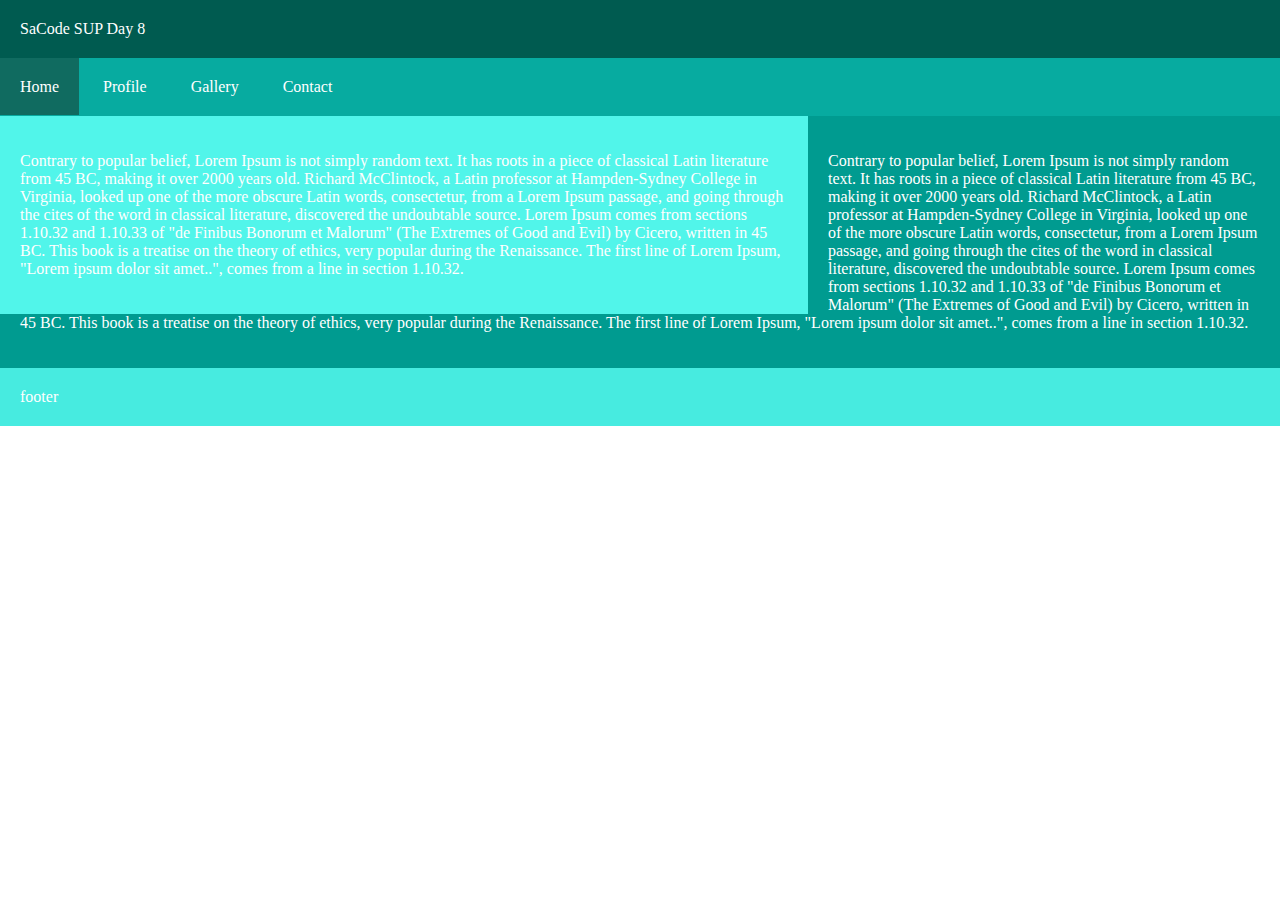
<file: index.html>
<!DOCTYPE html>
<html lang="en">

<head>
    <meta charset="UTF-8">
    <meta http-equiv="X-UA-Compatible" content="IE=edge">
    <meta name="viewport" content="width=device-width, initial-scale=1.0">
    <title>SaCode SUP Day 8</title>
    <link rel="stylesheet" href="style.css">
</head>

<body>
    
    <!-- START CONTAINER -->
    <div class="container-fluid">
        
        <!-- START HEADER -->
        <div class="header">
            SaCode SUP Day 8
        </div>
        <!-- END HEADER -->

    </div>
    <!-- END CONTAINER -->

    <!-- START NAVIGATION -->
    <div class="nav">
        <a href="#" class="active" >Home</a>
        <a href="#">Profile</a>
        <a href="#">Gallery</a>
        <a href="#">Contact</a>
    </div>
     <!-- END NAVIGATION -->

    <!-- START CONTENT -->
    <div class="content">
        <p>
            Contrary to popular belief, Lorem Ipsum is not simply random text. It has roots in a piece of classical Latin literature from 45 BC, making it over 2000 years old. Richard McClintock, a Latin professor at Hampden-Sydney College in Virginia, looked up one of the more obscure Latin words, consectetur, from a Lorem Ipsum passage, and going through the cites of the word in classical literature, discovered the undoubtable source. Lorem Ipsum comes from sections 1.10.32 and 1.10.33 of "de Finibus Bonorum et Malorum" (The Extremes of Good and Evil) by Cicero, written in 45 BC. This book is a treatise on the theory of ethics, very popular during the Renaissance. The first line of Lorem Ipsum, "Lorem ipsum dolor sit amet..", comes from a line in section 1.10.32.
        </p>
    </div>
    <!-- END CONTENT -->

    <!-- START SIDEBAR -->
    <div class="sidebar">
        <p>            Contrary to popular belief, Lorem Ipsum is not simply random text. It has roots in a piece of classical Latin literature from 45 BC, making it over 2000 years old. Richard McClintock, a Latin professor at Hampden-Sydney College in Virginia, looked up one of the more obscure Latin words, consectetur, from a Lorem Ipsum passage, and going through the cites of the word in classical literature, discovered the undoubtable source. Lorem Ipsum comes from sections 1.10.32 and 1.10.33 of "de Finibus Bonorum et Malorum" (The Extremes of Good and Evil) by Cicero, written in 45 BC. This book is a treatise on the theory of ethics, very popular during the Renaissance. The first line of Lorem Ipsum, "Lorem ipsum dolor sit amet..", comes from a line in section 1.10.32.
        </p>
    </div>
    <!-- END SIDEBAR -->

    <!-- START FOOTER  -->
    <div class="footer">
        footer
    </div>
    <!-- END FOOTER -->
    
     
</body>

</html>
</file>
<file: style.css>
/* Element Selector */

body {
  
    color: white;
    margin: 0;
    padding: 0;
    font-family: Cambria, Cochin, Georgia, Times, 'Times New Roman', serif;
}

/* ID Selector */

#container {
    background-color: chocolate;
}
/* Class Selector */

.container {
    width: 80%;
    margin-left: auto;
    margin-right: auto;
  
}

.container-fluid {
    width: 100%;
 
}

.header {
    background-color: #005B50;
    padding: 20px;
}

.nav {
    background-color: #07ABA0;
    padding-top: 20px;
    padding-bottom: 20px;
}

.nav a {
    text-decoration: none;
    color: #fff;
    padding: 20px;
    transition: 0.5s;
}

.nav a:hover {
    background-color: #106B60;
    padding-right: 40px;
    transition: 0.5s;
}
.nav a.active {
    background-color: #106B60 ;
}

.content {
    background-color:#51F5EA;
    padding: 20px;
    float: left;
    width: 60%;
    margin-right: 20px;
}

.sidebar {
    background-color: #009B90;
    padding: 20px;

}

.footer {
    background-color: #47EBE0;
    padding: 20px;
}
</file>
